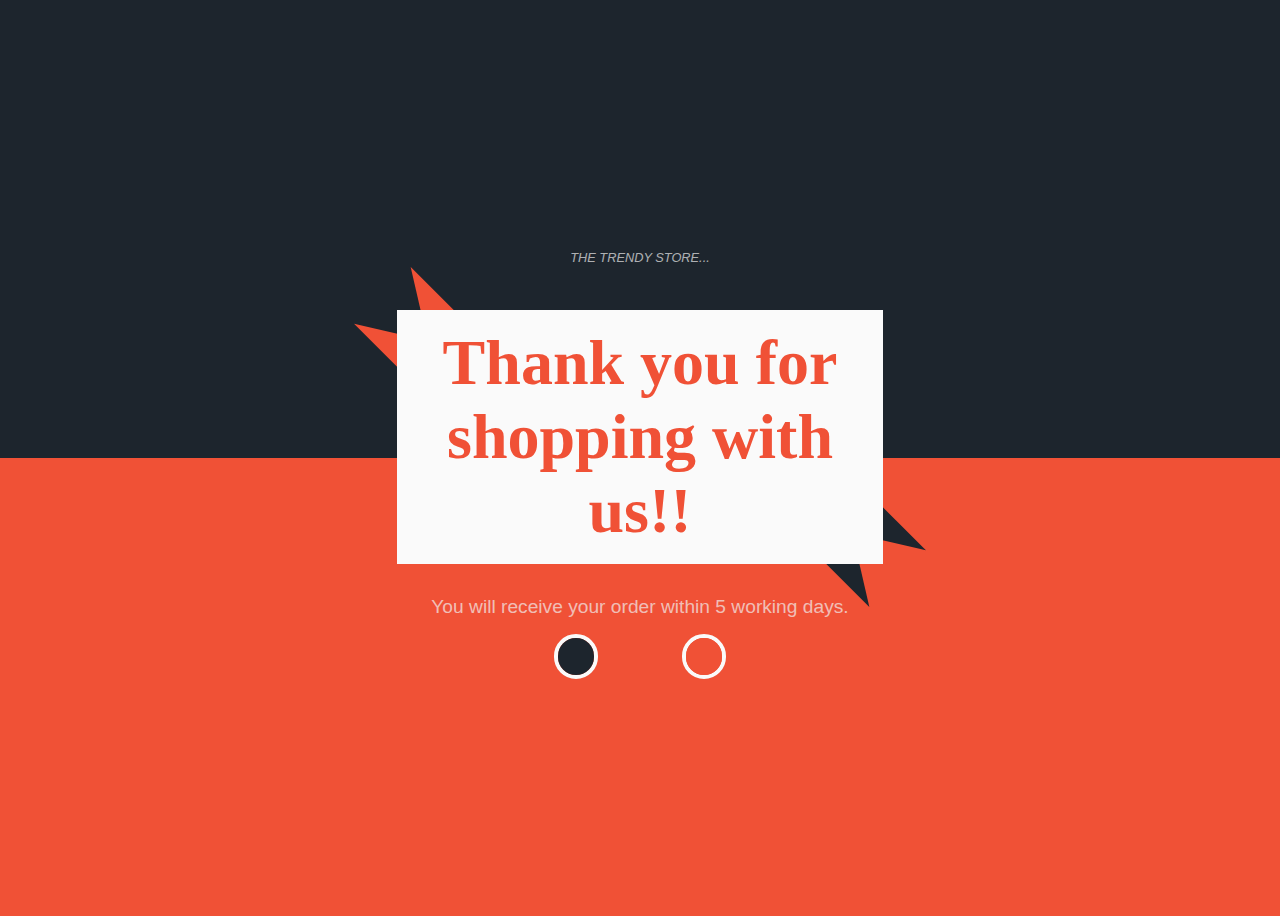
<file: thankyou.htm>
<html>
<head>
<script>

var cssVarUpdates = {
  init: function() {
    this.cacheDOM();
    this.events();
    this.update();
  },
  cacheDOM: function() {
    this.prim = document.getElementById('prim-picker');
    this.sec = document.getElementById('sec-picker');
  },
  events: function() {
    this.prim.addEventListener('input', this.update.bind(this));
    this.sec.addEventListener('input', this.update.bind(this));
  },
  update: function() {
    this.primcolor = this.prim.value;
    this.seccolor = this.sec.value;
    // update css variables
    document.documentElement.style.setProperty("--primary-col", this.primcolor, null);
    document.documentElement.style.setProperty("--secondary-col", this.seccolor, null);
  }
};

cssVarUpdates.init();
</script>

<style>

:root {
  --primary-col: #1d252d;
  --secondary-col: #f05136;
}

* {
  box-sizing: border-box;
}

body {
  min-height: 100vh;
  background-color: #e8d057;
  background: linear-gradient(var(--primary-col) 50%, var(--secondary-col) 50%);
  display: flex;
  flex-direction: column;
  justify-content: center;
  align-items: center;
  font-family: 'Open Sans', sans-serif;
  color: rgba(240, 240, 240, 0.7);
  font-size: 1.2rem;
  text-align: center;
}

.wrap {
  display: flex;
  align-items: center;
  justify-content: center;
  flex-direction: column;
  min-height: 15rem;
  padding: 1rem;
  max-width: 40rem;
}

.header-p {
  padding: 0 2rem;
  font-style: italic;
  font-size: 0.8rem;
}

h1 {
  background: rgba(250, 250, 250, 1);
  color: var(--secondary-col);
  padding: 1rem;
  position: relative;
  width: 80%;
  font-family: 'Yeseva One', cursive;
  margin: 2rem 0 0;
}

h1::before,
h1::after {
  content: '';
  position: absolute;
  width: 0;
  height: 0;
  transform: rotate(45deg);
  z-index: -1;
  border-style: solid;
}

h1::before {
  border-color: var(--secondary-col) transparent var(--secondary-col) transparent;
  border-width: 2.5rem 0 2.5rem 4rem;
  left: -1.5rem;
  top: -2rem;
}

h1::after {
  border-color: var(--primary-col) transparent var(--primary-col) transparent;
  border-width: 2.5rem 4rem 2.5rem 0;
  right: -1.5rem;
  bottom: -2rem;
}

.picker-p {
  margin: 2rem 0 1rem;
}

.input-row {
  min-width: 16rem;
  display: flex;
  justify-content: space-around;
}

.input-box {
  overflow: hidden;
  width: 2.8rem;
  height: 2.8rem;
  border-radius: 50%;
  border: 0.3rem solid rgba(250, 250, 250, 1);
  transition: transform 0.2s;
  cursor: pointer;
}

input[type="color"] {
  outline: none;
  background: transparent;
  padding: 0;
  width: 3.75rem;
  height: 3.75rem;
  transform: translate(-10%, -10%);
  cursor: pointer;
}

.input-box:hover {
  transform: scale(1.2);
}

@media screen and (min-width: 600px) {
  h1 {
    font-size: 4rem;
  }
}
</style>
</head>
<body>

<div class="wrap">
  <p class="header-p">THE TRENDY STORE...</p>
  <h1>Thank you for shopping with us!!</h1>
  <p class="picker-p">You will receive your order within 5 working days.</p>
  <section class="input-row">
    <div class="input-box"><input type="color" name="" id="prim-picker" value="#1d252d" />
    </div>
    <div class="input-box"><input type="color" name="" id="sec-picker" value="#f05136" />
    </div>
  </section>
</div>
</body>
</html>
</file>
